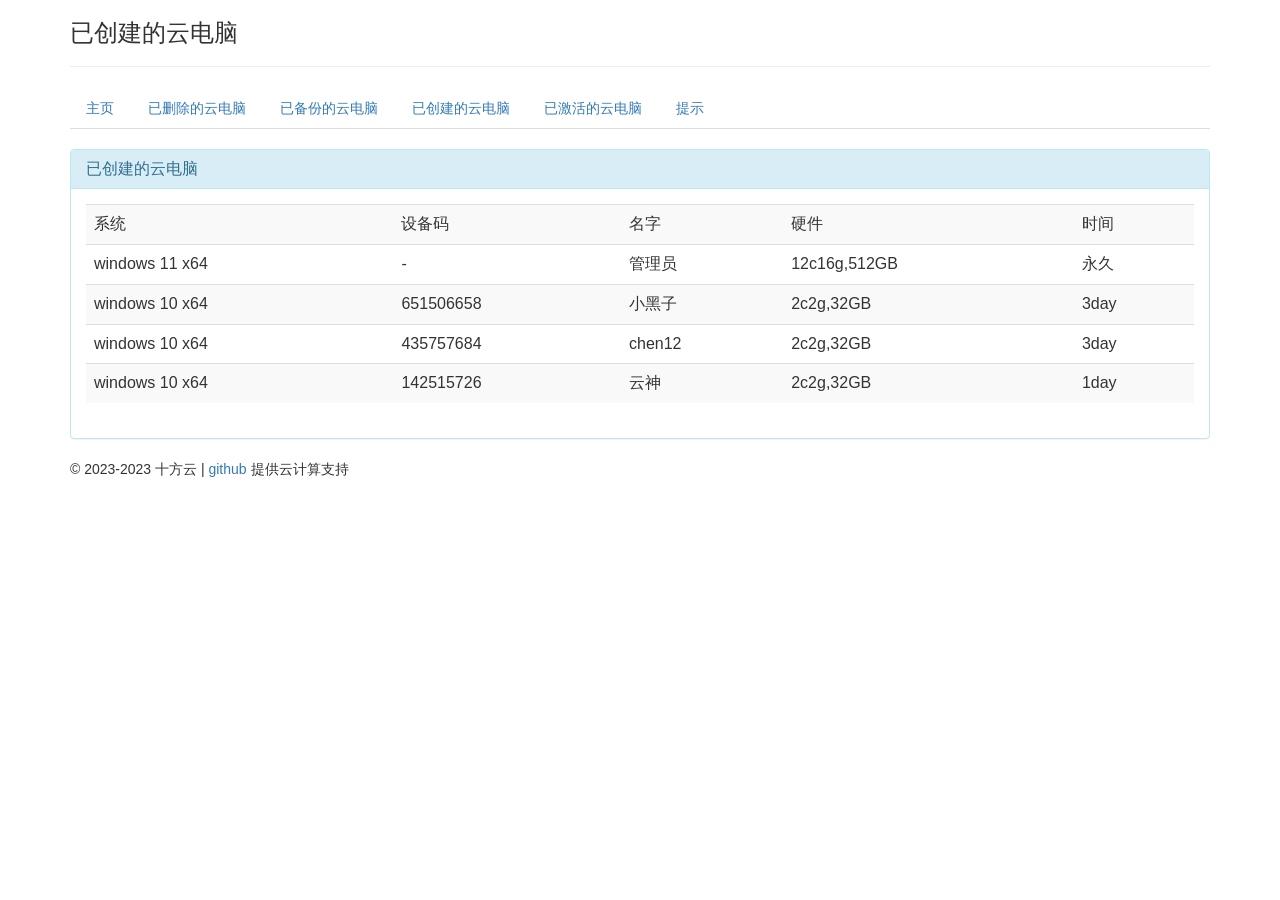
<file: 1.html>
<head>
		<meta charset="UTF-8">
    <meta http-equiv=”Content-Type” content=”text/html; charset="UTF-8">
	<link rel="stylesheet" href="bootstrap.min.css">
	<title>十方云</title>
	<link rel="icon" type="image/icon.png" sizes="72x72" href="images/icon.png"/>
	<script>
    $(function() {
        $(".btn").click(function(){
            $(this).button("loading").delay(1000).queue(function() {
            });
        });
    });  
    </script>
  <meta name="viewport" content="width=device-width, initial-scale=1"></head>
  <body class="container"><h3 > 已创建的云电脑 <small ></small ></h3 ><hr >

<ul class="nav nav-tabs" >
<li ><a href = "index.html" >主页</a ></li >
	<li ><a href = "2.html" >已删除的云电脑</a ></li >
	<li ><a href = "3.html" >已备份的云电脑</a ></li >
	<li ><a href = "1.html" >已创建的云电脑</a ></li >
	 <li ><a href = "5.html" >已激活的云电脑</a ></li >
	<li ><a href = "4.html" >提示</a ></li >
	</ul ><br >

	<div class="panel panel-info">
	    <div class="panel-heading">
	    <h3 class="panel-title">已创建的云电脑</h3>
	    </div>
	    <div class="panel-body">
	    <table class="table table-striped">
<tr>
			<td>系统</td>
			<td>设备码</td>
	<td>名字</td>
		    <td>硬件</td>
	<td>时间</a></td>
		</tr>     
		</tr>     	  	
				


			
<tr>
			<td>windows 11 x64</td>
			<td>-</td>
	<td>管理员</td>
	<td>12c16g,512GB</td>
	<td>永久</a></td>
	</td>
	
		</tr>     
		</tr>     
<tr>
			<td>windows 10 x64</td>
			<td>651506658</td>
	<td>小黑子</td>
	<td>2c2g,32GB</td>
	<td>3day</a></td>
	</td>
	
		</tr>     
		</tr>     
<tr>
			<td>windows 10 x64</td>
			<td>435757684</td>
	<td>chen12</td>
	<td>2c2g,32GB</td>
	<td>3day</a></td>
	</td>
	
		</tr>     
		</tr>     
<tr>
			<td>windows 10 x64</td>
			<td>142515726</td>
	<td>云神</td>
	<td>2c2g,32GB</td>
	<td>1day</a></td>
	</td>
	
		</tr>     
		</tr>     

	
	
	    </table>
	    </div>
	</div>
	
		
						
	</tbody>

</table>© 2023-2023 十方云 | <a href="github.com">github</a> 提供云计算支持
</file>
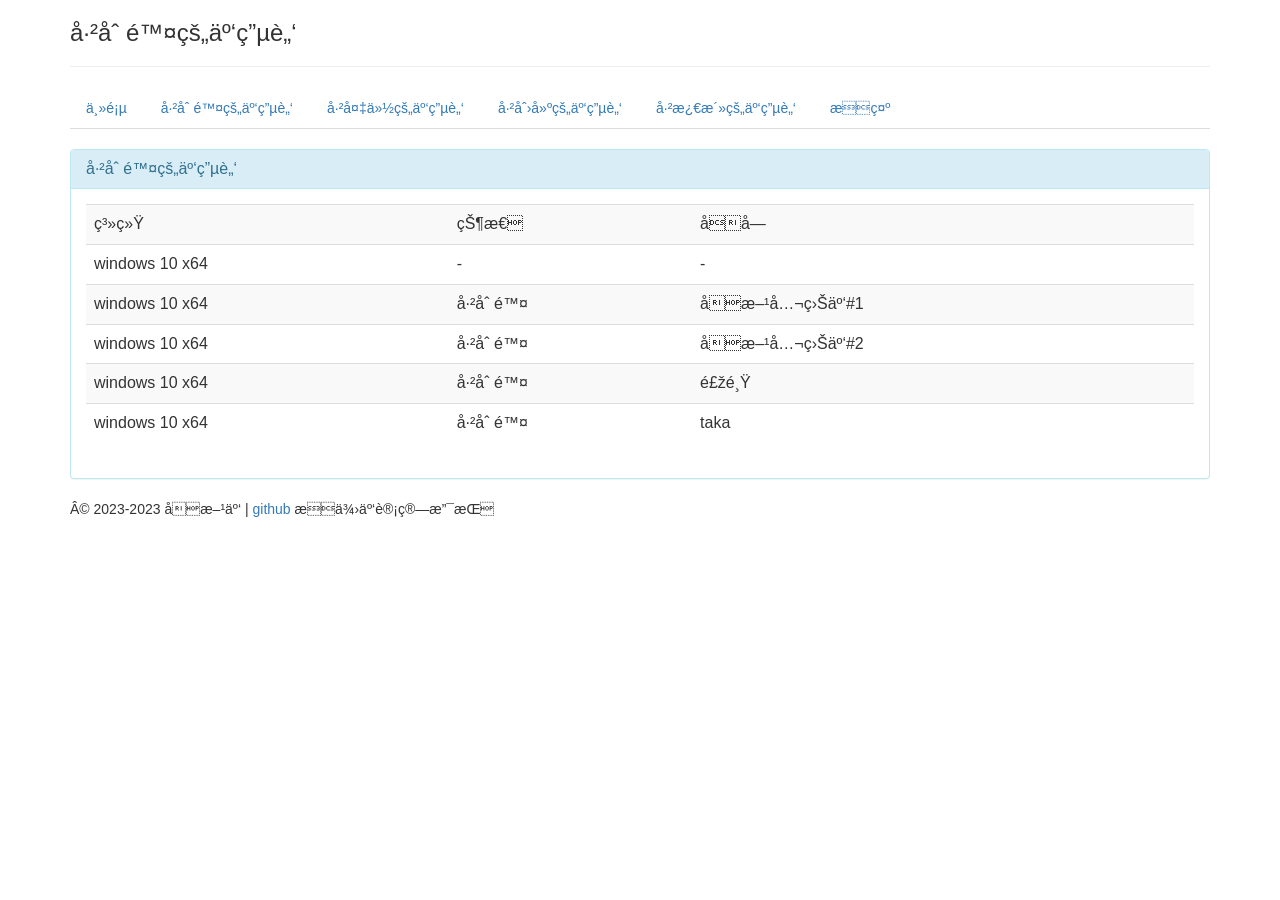
<file: 2.html>
<head>
    <meta http-equiv=”Content-Type” content=”text/html; charset=utf-8″>
	<link rel="stylesheet" href="bootstrap.min.css">
	<title>十方云</title>
	<link rel="icon" type="image/icon.png" sizes="72x72" href="images/icon.png"/>
	<script>
    $(function() {
        $(".btn").click(function(){
            $(this).button("loading").delay(1000).queue(function() {
            });
        });
    });  
    </script>
  <meta name="viewport" content="width=device-width, initial-scale=1"></head>
  <body class="container"><h3 > 已删除的云电脑 <small ></small ></h3 ><hr >

<ul class="nav nav-tabs" >
<li ><a href = "index.html" > 主页</a ></li >
	<li ><a href = "2.html" >已删除的云电脑</a ></li >
	<li ><a href = "3.html" >已备份的云电脑</a ></li >
	<li ><a href = "1.html" >已创建的云电脑</a ></li >
	 <li ><a href = "5.html" >已激活的云电脑</a ></li >
	<li ><a href = "4.html" >提示</a ></li >
	</ul ><br >

	<div class="panel panel-info">
	    <div class="panel-heading">
	    <h3 class="panel-title">已删除的云电脑</h3>
	    </div>
	    <div class="panel-body">
	    <table class="table table-striped">
<tr>
			<td>系统</td>
			<td>状态</td>
	<td>名字</a></td>
	
		</tr>     
		</tr>     	  	
					<tr>
			<td>windows 10 x64</td>
			<td>-</td>
						<td>-</a></td>
	
		</tr>     
		</tr>     	  	
	  <tr>
			<td>windows 10 x64</td>
			<td>已删除</td>
			 <td>十方公益云#1</a></td>
	 
	
		</tr>     
		</tr>     
    	<tr>
			<td>windows 10 x64</td>
			<td>已删除</td>
		<td>十方公益云#2</a></td>
	
	
		</tr>     
		</tr>     
    	<tr>
			<td>windows 10 x64</td>
			<td>已删除</td>
	<td>飞鸟</a></td>
		    </tr>     
		</tr>  
		    <tr>
			<td>windows 10 x64</td>
			<td>已删除</td>
	<td>taka</a></td>
	
	</tr>     
		</tr>  
	    </table>
	    </div>
	</div>
	
		
						
	</tbody>

</table>© 2023-2023 十方云 | <a href='github.com'>github</a> 提供云计算支持
</file>
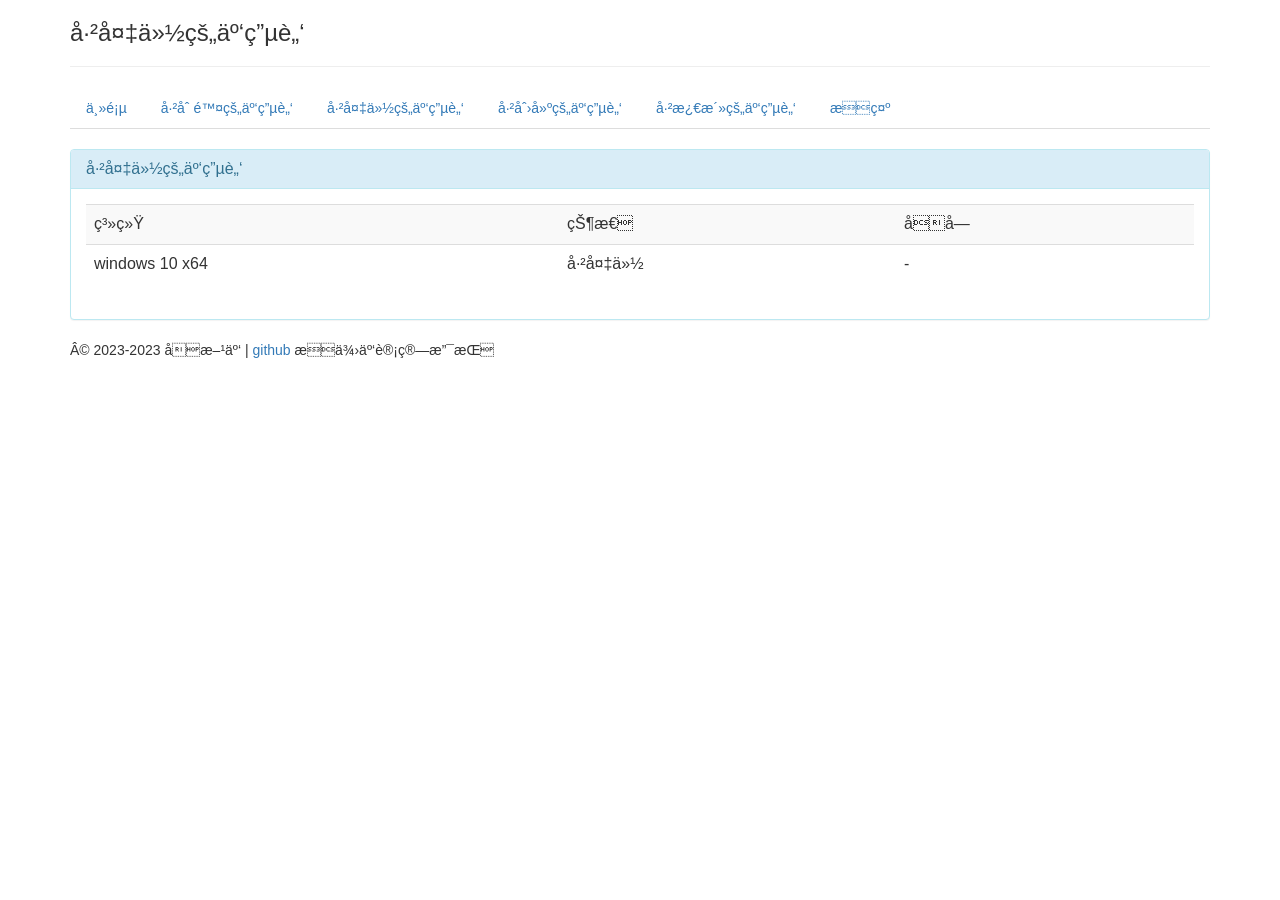
<file: 3.html>
<head>
    <meta http-equiv=”Content-Type” content=”text/html; charset=utf-8″>
	<link rel="stylesheet" href="bootstrap.min.css">
	<title>十方云</title>
	<link rel="icon" type="image/icon.png" sizes="72x72" href="images/icon.png"/>
	<script>
    $(function() {
        $(".btn").click(function(){
            $(this).button("loading").delay(1000).queue(function() {
            });
        });
    });  
    </script>
  <meta name="viewport" content="width=device-width, initial-scale=1"></head>
  <body class="container"><h3 > 已备份的云电脑 <small ></small ></h3 ><hr >

<ul class="nav nav-tabs" >
<li ><a href = "index.html" > 主页</a ></li >
	<li ><a href = "2.html" >已删除的云电脑</a ></li >
	<li ><a href = "3.html" >已备份的云电脑</a ></li >
	<li ><a href = "1.html" >已创建的云电脑</a ></li >
	 <li ><a href = "5.html" >已激活的云电脑</a ></li >
	<li ><a href = "4.html" >提示</a ></li >
	</ul ><br >

	<div class="panel panel-info">
	    <div class="panel-heading">
	    <h3 class="panel-title">已备份的云电脑</h3>
	    </div>
	    <div class="panel-body">
	    <table class="table table-striped">
<tr>
			<td>系统</td>
			<td>状态</td>
	<td>名字</a></td>
	
		</tr>     
		</tr>     	  	
					<tr>
			<td>windows 10 x64</td>
			<td>已备份</td>
						<td>-</a></td>
	
		</tr>     
		</tr>     	  	
	  	
	    </table>
	    </div>
	</div>
	
		
						
	</tbody>

</table>© 2023-2023 十方云 | <a href='github.com'>github</a> 提供云计算支持
</file>
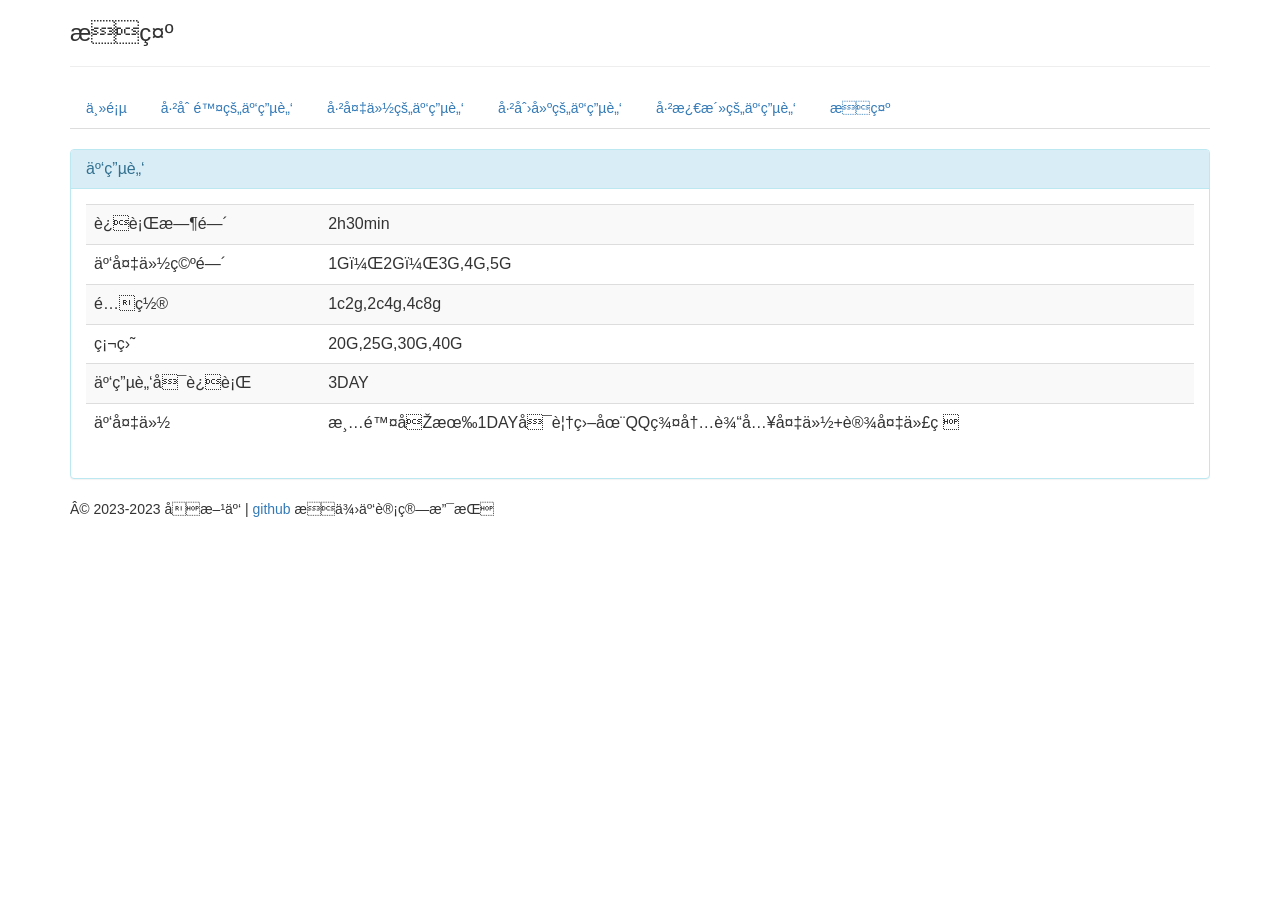
<file: 4.html>
<head>
    <meta http-equiv=”Content-Type” content=”text/html; charset=utf-8″>
	<link rel="stylesheet" href="bootstrap.min.css">
	<title>十方云</title>
	<link rel="icon" type="image/icon.png" sizes="72x72" href="images/icon.png"/>
	<script>
    $(function() {
        $(".btn").click(function(){
            $(this).button("loading").delay(1000).queue(function() {
            });
        });
    });  
    </script>
  <meta name="viewport" content="width=device-width, initial-scale=1"></head>
  <body class="container"><h3 > 提示 <small ></small ></h3 ><hr >

<ul class="nav nav-tabs" >
<li ><a href = "index.html" > 主页</a ></li >
	<li ><a href = "2.html" >已删除的云电脑</a ></li >
	<li ><a href = "3.html" >已备份的云电脑</a ></li >
	<li ><a href = "1.html" >已创建的云电脑</a ></li >
	 <li ><a href = "5.html" >已激活的云电脑</a ></li >
	<li ><a href = "4.html" >提示</a ></li >
	</ul ><br >

	
 <div class="panel panel-info">
	    <div class="panel-heading">
	    <h3 class="panel-title">云电脑</h3>
	    </div>
	    <div class="panel-body">
	    <table class="table table-striped">


	    <tbody>
	    <tr>
	    <td>运行时间</td>
	    <td>2h30min</td>

	    </tr>

	    <tr>
	    <td>云备份空间</td>
	   <td>1G，2G，3G,4G,5G</td>

	    </tr>
	    <tr>
	    <td>配置</td>
	    <td>1c2g,2c4g,4c8g</td>

	    </tr>

	    <tr>
	    <td>硬盘</td>
	
    	<td>20G,25G,30G,40G</td>
    	</tr>

		    <tr>
	    <td>云电脑可运行</td>
	
    	<td>3DAY</td>
    	</tr>
		     <tr>
	    <td>云备份</td>
	
    	<td>清除后有1DAY可覆盖在QQ群内输入备份+设备代码</td>
    	</tr>
    	</tbody>
	    </table>
	    </div>
	</div>

	
    	
	  

</table>© 2023-2023 十方云 | <a href='github.com'>github</a> 提供云计算支持
</file>
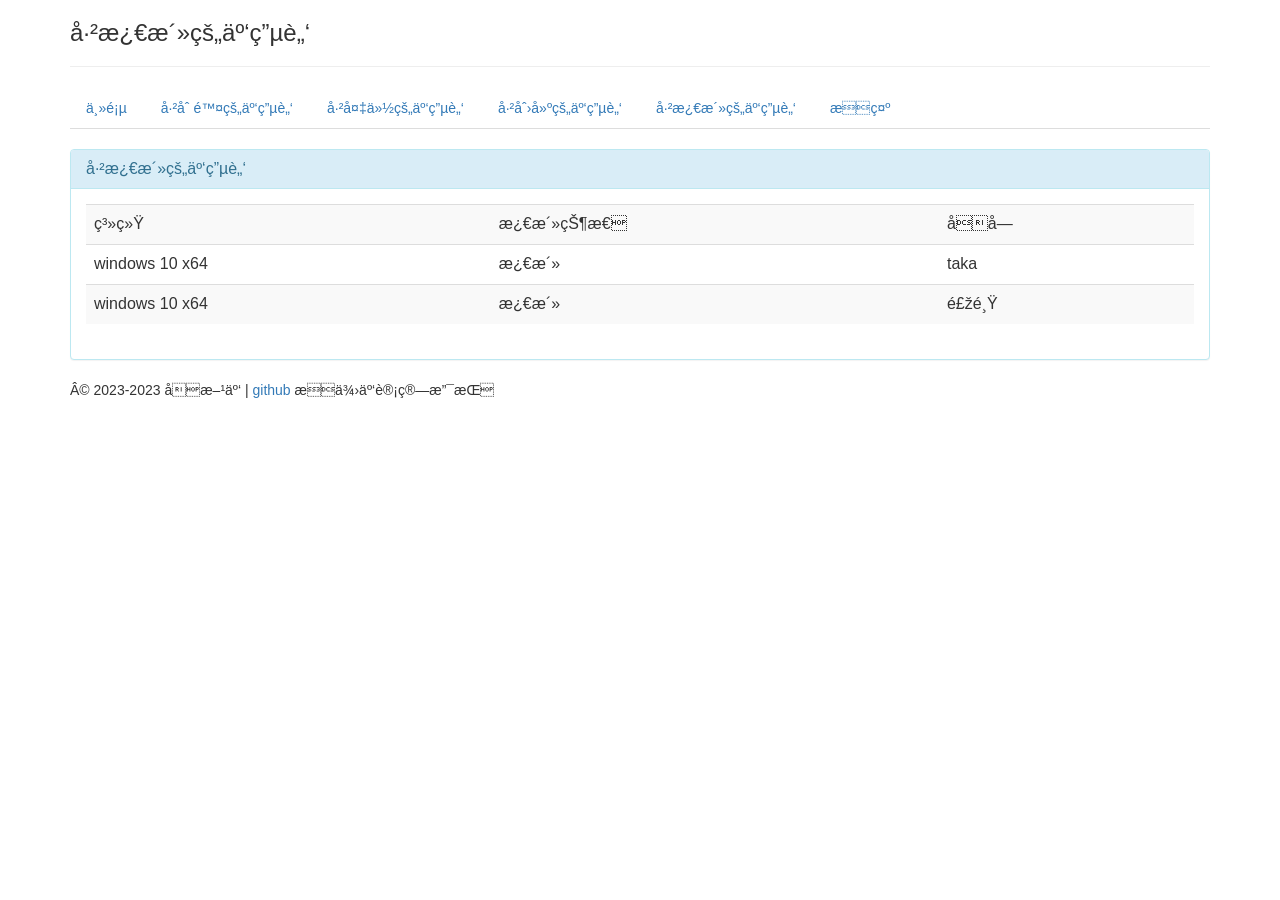
<file: 5.html>
<head>
    <meta http-equiv=”Content-Type” content=”text/html; charset=utf-8″>
	<link rel="stylesheet" href="bootstrap.min.css">
	<title>十方云</title>
	<link rel="icon" type="image/icon.png" sizes="72x72" href="images/icon.png"/>
	<script>
    $(function() {
        $(".btn").click(function(){
            $(this).button("loading").delay(1000).queue(function() {
            });
        });
    });  
    </script>
  <meta name="viewport" content="width=device-width, initial-scale=1"></head>
  <body class="container"><h3 > 已激活的云电脑 <small ></small ></h3 ><hr >

<ul class="nav nav-tabs" >
<li ><a href = "index.html" >主页</a ></li >
	<li ><a href = "2.html" >已删除的云电脑</a ></li >
	<li ><a href = "3.html" >已备份的云电脑</a ></li >
	<li ><a href = "1.html" >已创建的云电脑</a ></li >
  <li ><a href = "5.html" >已激活的云电脑</a ></li >
	<li ><a href = "4.html" >提示</a ></li >
	</ul ><br >

	<div class="panel panel-info">
	    <div class="panel-heading">
	    <h3 class="panel-title">已激活的云电脑</h3>
	    </div>
	    <div class="panel-body">
	    <table class="table table-striped">
<tr>
			<td>系统</td>
			<td>激活状态</td>
	<td>名字</a></td>
	
		</tr>     
		</tr>     	  	
					
 <tr>
			<td>windows 10 x64</td>
			<td>激活</td>
	 <td>taka</a></td>
	
		</tr>     
		</tr>     
<tr>
			<td>windows 10 x64</td>
			<td>激活</td>
	<td>飞鸟</a></td>
	
		</tr>     
		</tr>     
    	
	    </table>
	    </div>
	</div>
	
		
						
	</tbody>

</table>© 2023-2023 十方云 | <a href='github.com'>github</a> 提供云计算支持
</file>
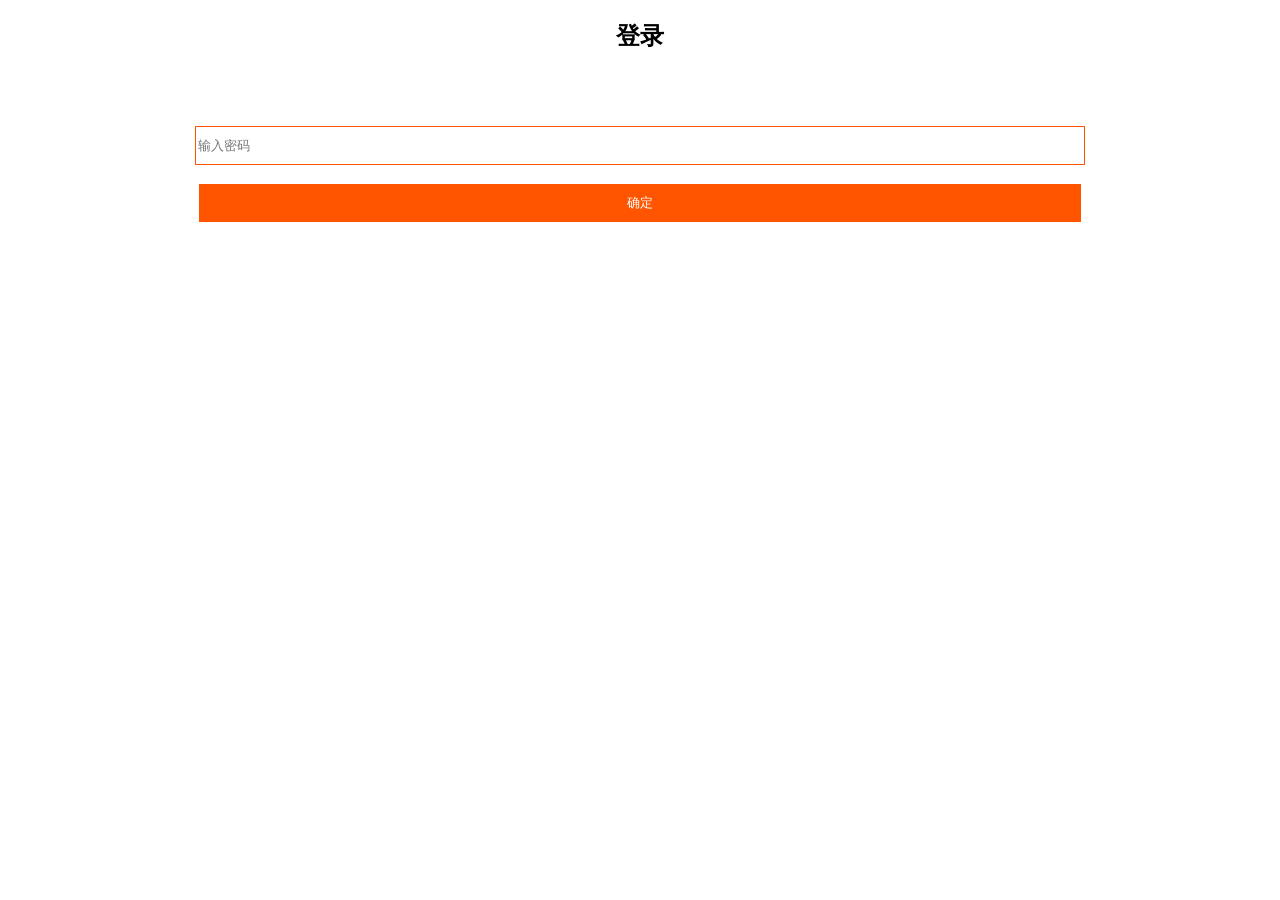
<file: a.html>
<!DOCTYPE html>
<html>
<head>
<meta name="viewport" content="width=device-width,initial-scale=1" charset="utf-8"/>
 <link rel="icon" type="image/png" sizes="72x72" href="images/icon.png"/>
<title>XL Html</title>
<h2>登录</h2>
<style>
input{
  /*设置密码输入框属性*/
  width:70%;
  height:35px;
  border:#f50 1px solid;
  }
#dl{
  /*设置确定按钮熟悉*/
  width:70%;
  height:40px;
  border:white 1px solid;
  background-color:#f50;
  color:White;
  }
</style>
<script>
function input(){
  /*获取密码框输入内容*/
  var ps=document.getElementById("mmm").value;
  if(ps==""||ps==null){
    /*输入为空*/
    alert("请输入密码");
    }
  else if(ps=="#@!"){
    /*输入正确，密码可自定义*/
    window.location.href="hy/640153870.html";
    }
 else if(ps=="www"){
    /*输入正确，密码可自定义*/
    window.location.href="hy/553977038.html";
    }
  else{
    /*密码错误*/
    alert("密码错误")
    }
  }
</script>
</head>
<body align="center" White="300">

<br><br><br>
<form>
<input type="password" placeholder="输入密码" id="mmm"><br><br>
<input type="button" id="dl" value="确定" onclick="input()">
</form>

</body>
</html>
</file>
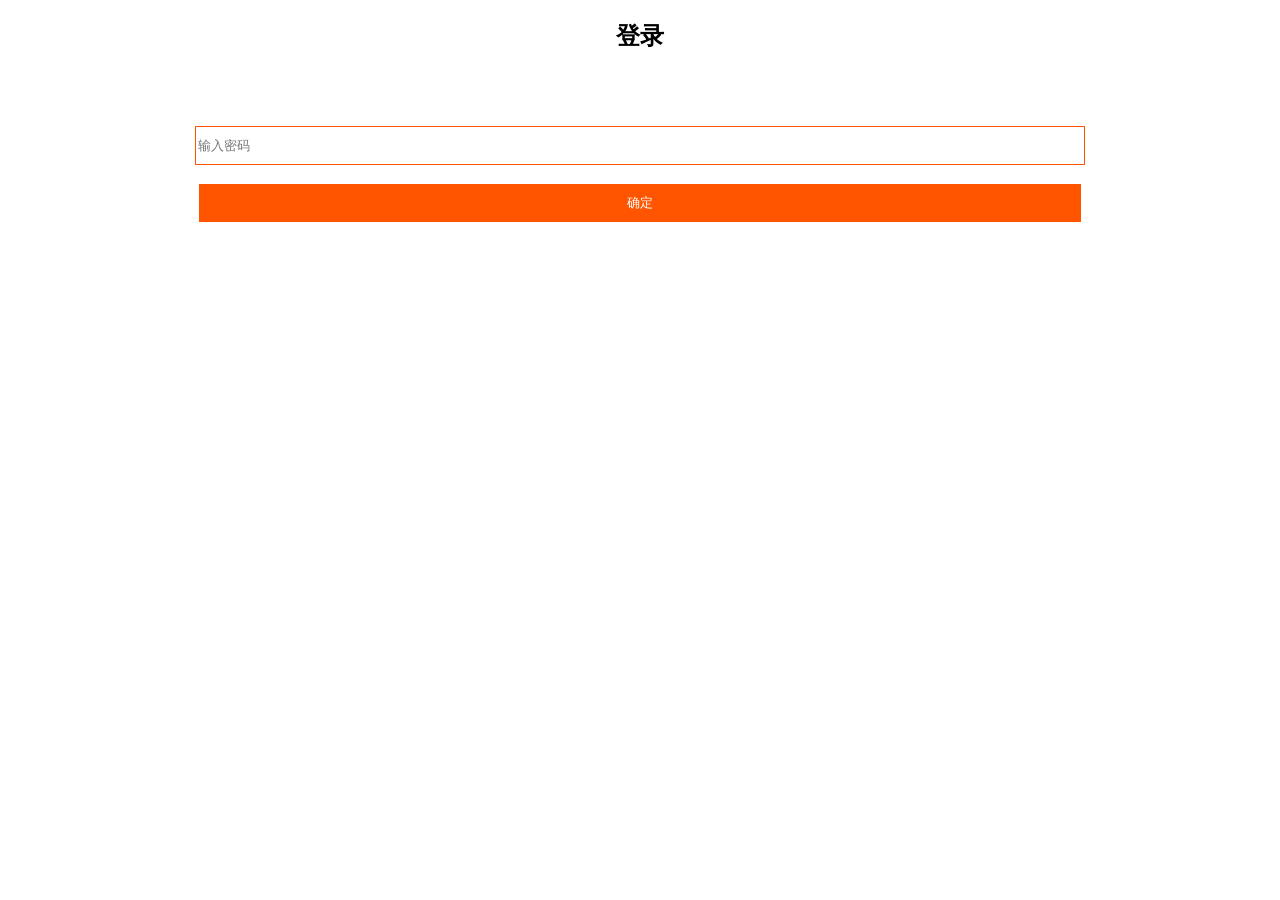
<file: login.html>
<!DOCTYPE html>
<html>
<head>
<meta name="viewport" content="width=device-width,initial-scale=1" charset="utf-8"/>
 <link rel="icon" type="image/png" sizes="72x72" href="images/icon.png"/>
<title>XL Html</title>
<h2>登录</h2>
<style>
input{
  /*设置密码输入框属性*/
  width:70%;
  height:35px;
  border:#f50 1px solid;
  }
#dl{
  /*设置确定按钮熟悉*/
  width:70%;
  height:40px;
  border:white 1px solid;
  background-color:#f50;
  color:White;
  }
</style>
<script>
function input(){
  /*获取密码框输入内容*/
  var ps=document.getElementById("mmm").value;
  if(ps==""||ps==null){
    /*输入为空*/
    alert("请输入");
    }
  else if(ps=="640153870"){
    /*输入正确，密码可自定义*/
    window.location.href="a.html";
    }
 else if(ps=="553977038"){
    /*输入正确，密码可自定义*/
    window.location.href="a.html";
    }
  else{
    /*密码错误*/
    alert("错误")
    }
  }
</script>
</head>
<body align="center" White="300">

<br><br><br>
<form>
<input type="yh" placeholder="输入密码" id="mmm"><br><br>
<input type="button" id="dl" value="确定" onclick="input()">
</form>

</body>
</html>
</file>
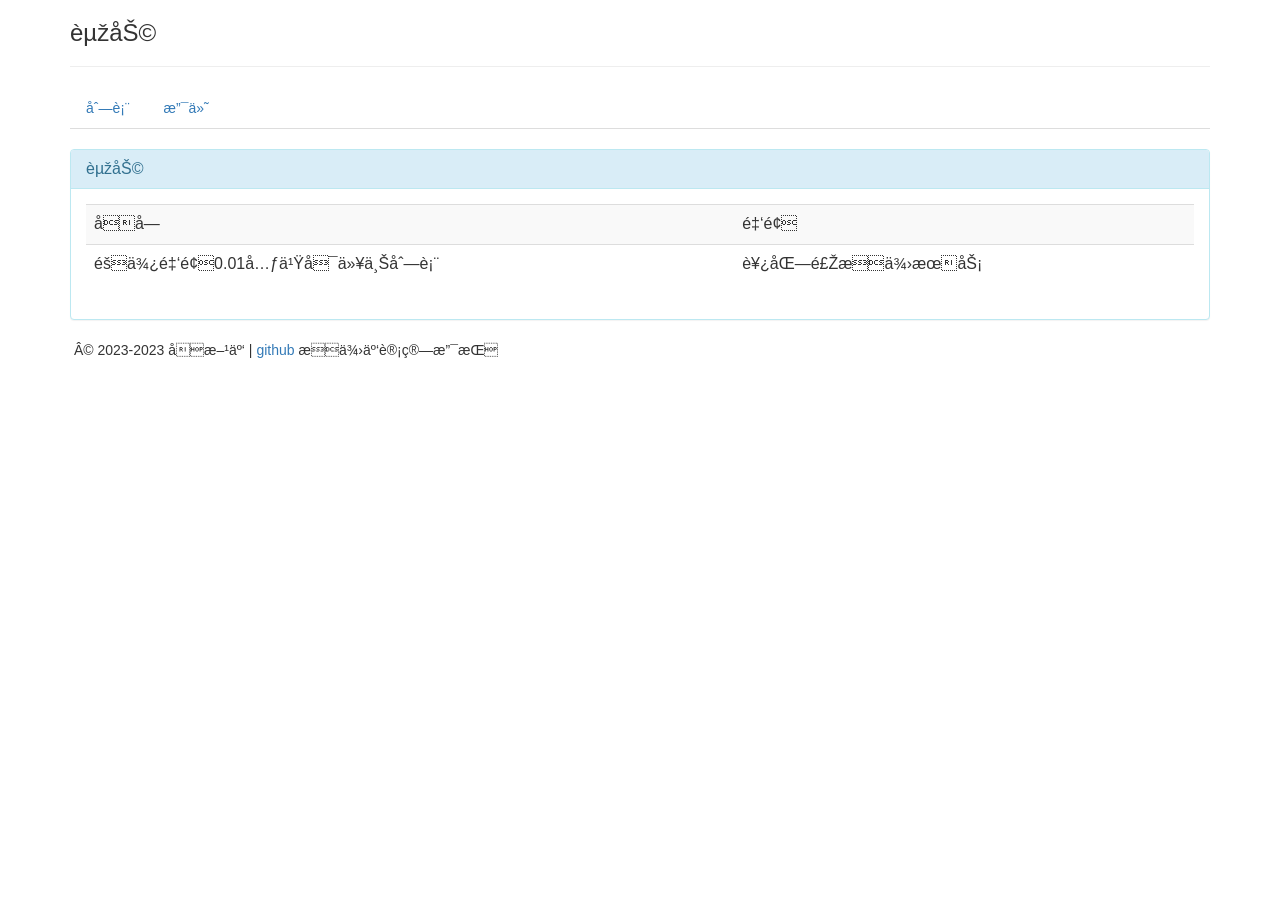
<file: zz.html>
<head>
    <meta http-equiv=”Content-Type” content=”text/html; charset=utf-8″>
	<link rel="stylesheet" href="bootstrap.min.css">
	<title>十方云</title>
	<link rel="icon" type="image/icon.png" sizes="72x72" href="images/icon.png"/>
	<script>
    $(function() {
        $(".btn").click(function(){
            $(this).button("loading").delay(1000).queue(function() {
            });
        });
    });  
    </script>
  <meta name="viewport" content="width=device-width, initial-scale=1"></head>
  <body class="container"><h3 > 赞助 <small ></small ></h3 ><hr >

<ul class="nav nav-tabs" > 
<li ><a href = "zzt.html" >列表</a ></li >
	<li ><a href = "zz.html" >支付</a ></li >
	
	</ul ><br >

	<div class="panel panel-info">
	    <div class="panel-heading">
	    <h3 class="panel-title">赞助</h3>
	    </div>
	    <div class="panel-body">
	    <table class="table table-striped">
<tr>
			<td>名字</td>
<td>金额</a></td>
			
	
		</tr>     
		</tr>     
	<td>随便金额0.01元也可以上列表</td>
<td>西北风提供服务</td>
			
	
		</tr>     
		</tr>     	  	
			
	    </table>
	    </div>
	</div>
	
		
						
	</tbody>
<img scr="images/zf.png">
</table>© 2023-2023 十方云 | <a href='github.com'>github</a> 提供云计算支持
</file>
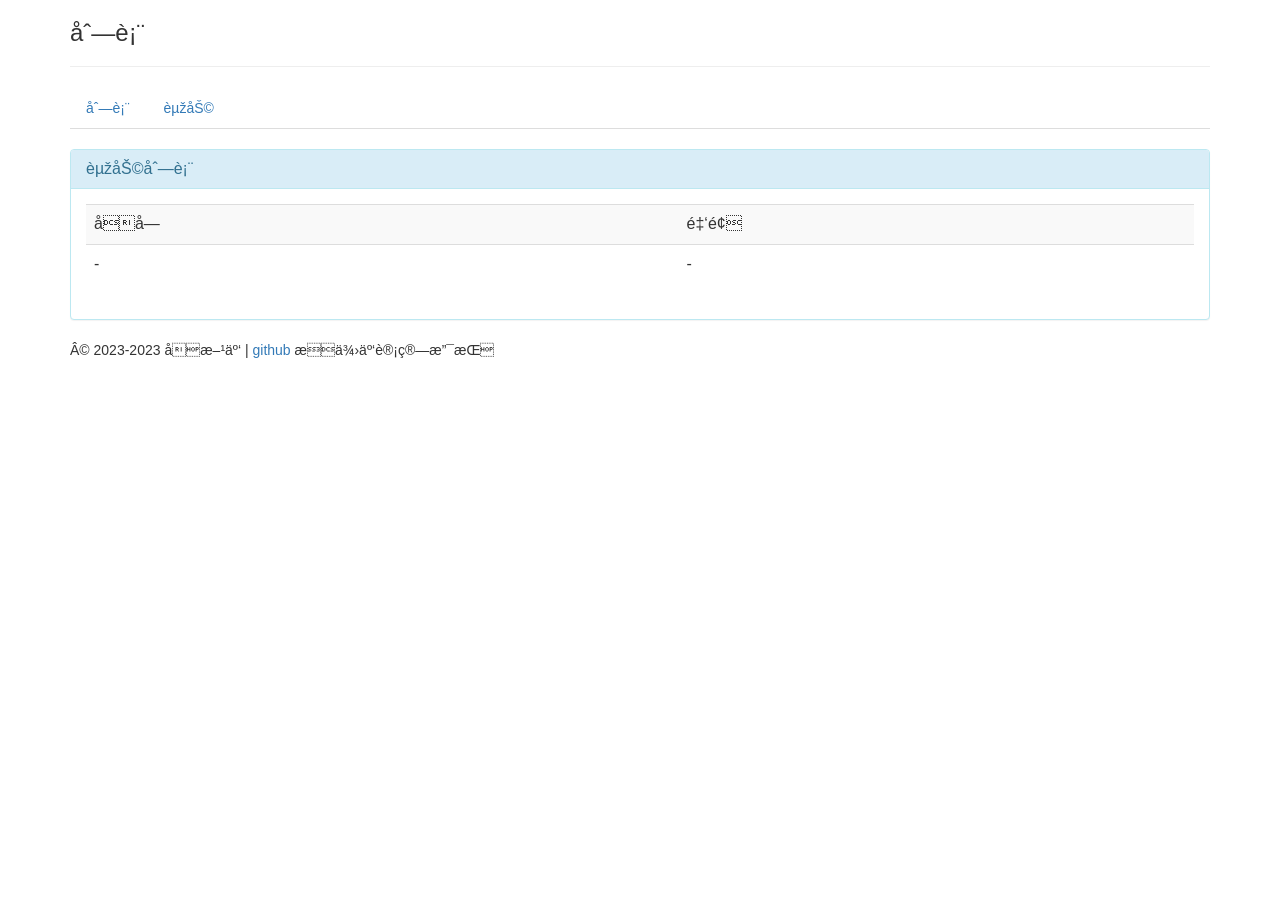
<file: zzt.html>
<head>
    <meta http-equiv=”Content-Type” content=”text/html; charset=utf-8″>
	<link rel="stylesheet" href="bootstrap.min.css">
	<title>十方云</title>
	<link rel="icon" type="image/icon.png" sizes="72x72" href="images/icon.png"/>
	<script>
    $(function() {
        $(".btn").click(function(){
            $(this).button("loading").delay(1000).queue(function() {
            });
        });
    });  
    </script>
  <meta name="viewport" content="width=device-width, initial-scale=1"></head>
  <body class="container"><h3 > 列表 <small ></small ></h3 ><hr >

<ul class="nav nav-tabs" >
<li ><a href = "zzt.html" >列表</a ></li >
	<li ><a href = "zz.html" >赞助</a ></li >
	
	</ul ><br >

	<div class="panel panel-info">
	    <div class="panel-heading">
	    <h3 class="panel-title">赞助列表</h3>
	    </div>
	    <div class="panel-body">
	    <table class="table table-striped">
<tr>
			<td>名字</td>
<td>金额</a></td>
			
	
		</tr>     
		</tr>     
	<td>-</td>
<td>-</a></td>
			
	
		</tr>     
		</tr>     	  	
			
	    </table>
	    </div>
	</div>
	
		
						
	</tbody>

</table>© 2023-2023 十方云 | <a href='github.com'>github</a> 提供云计算支持
</file>
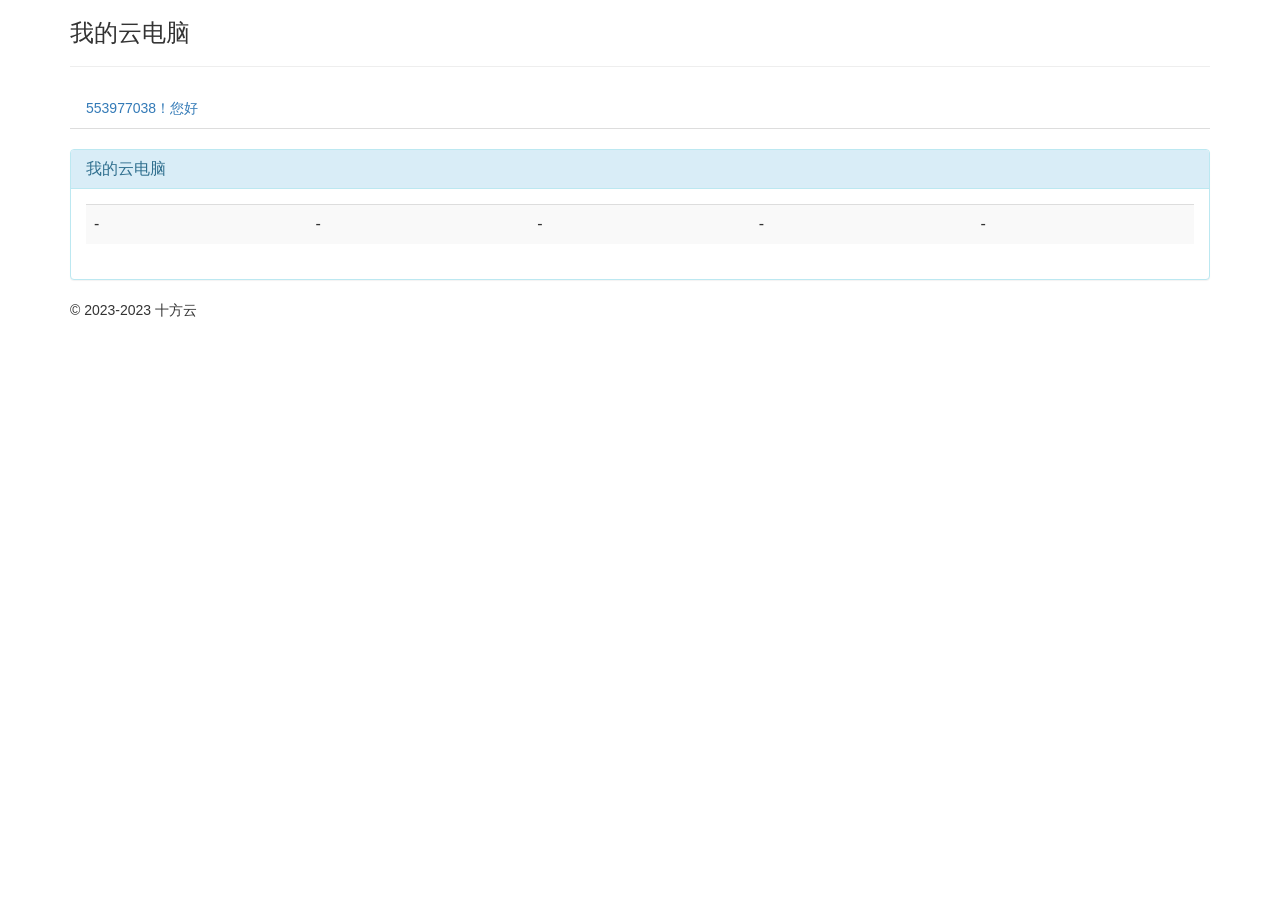
<file: hy/553977038.html>
<head>
		<meta charset="UTF-8">
    <meta http-equiv=”Content-Type” content=”text/html; charset="UTF-8">
	<link rel="stylesheet" href="bootstrap.min.css">
	<title>十方云</title>
	<link rel="icon" type="image/icon.png" sizes="72x72" href="images/icon.png"/>
	<script>
    $(function() {
        $(".btn").click(function(){
            $(this).button("loading").delay(1000).queue(function() {
            });
        });
    });  
    </script>
  <meta name="viewport" content="width=device-width, initial-scale=1"></head>
  <body class="container"><h3 > 我的云电脑 <small ></small ></h3 ><hr >

<ul class="nav nav-tabs" >
<li ><a>553977038！您好</a ></li >
	</ul ><br >

	<div class="panel panel-info">
	    <div class="panel-heading">
	    <h3 class="panel-title">我的云电脑</h3>
	    </div>
	    <div class="panel-body">
	    <table class="table table-striped">
<tr>
			<td>-</td>
			<td>-</td>
	<td>-</td>
		    <td>-</td>
	<td>-</a></td>
		</tr>     
		</tr>     	  	
				


			
	
	
	    </table>
	    </div>
	</div>
	
		
						
	</tbody>

</table>© 2023-2023 十方云
</file>
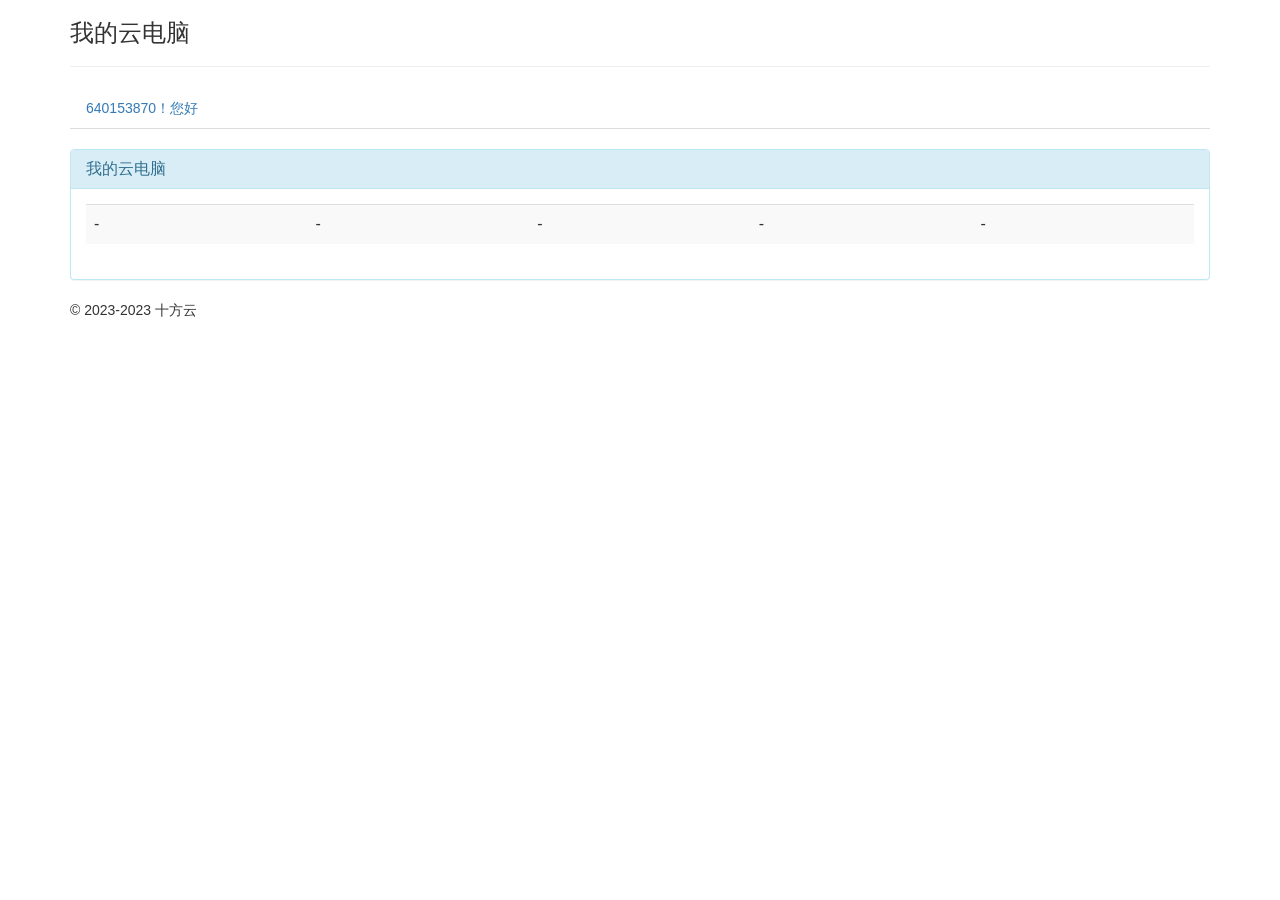
<file: hy/640153870.html>
<head>
		<meta charset="UTF-8">
    <meta http-equiv=”Content-Type” content=”text/html; charset="UTF-8">
	<link rel="stylesheet" href="bootstrap.min.css">
	<title>十方云</title>
	<link rel="icon" type="image/icon.png" sizes="72x72" href="images/icon.png"/>
	<script>
    $(function() {
        $(".btn").click(function(){
            $(this).button("loading").delay(1000).queue(function() {
            });
        });
    });  
    </script>
  <meta name="viewport" content="width=device-width, initial-scale=1"></head>
  <body class="container"><h3 > 我的云电脑 <small ></small ></h3 ><hr >

<ul class="nav nav-tabs" >
<li ><a>640153870！您好</a ></li >
	</ul ><br >

	<div class="panel panel-info">
	    <div class="panel-heading">
	    <h3 class="panel-title">我的云电脑</h3>
	    </div>
	    <div class="panel-body">
	    <table class="table table-striped">
<tr>
			<td>-</td>
			<td>-</td>
	<td>-</td>
		    <td>-</td>
	<td>-</a></td>
		</tr>     
		</tr>     	  	
				


			
	
	
	    </table>
	    </div>
	</div>
	
		
						
	</tbody>

</table>© 2023-2023 十方云
</file>
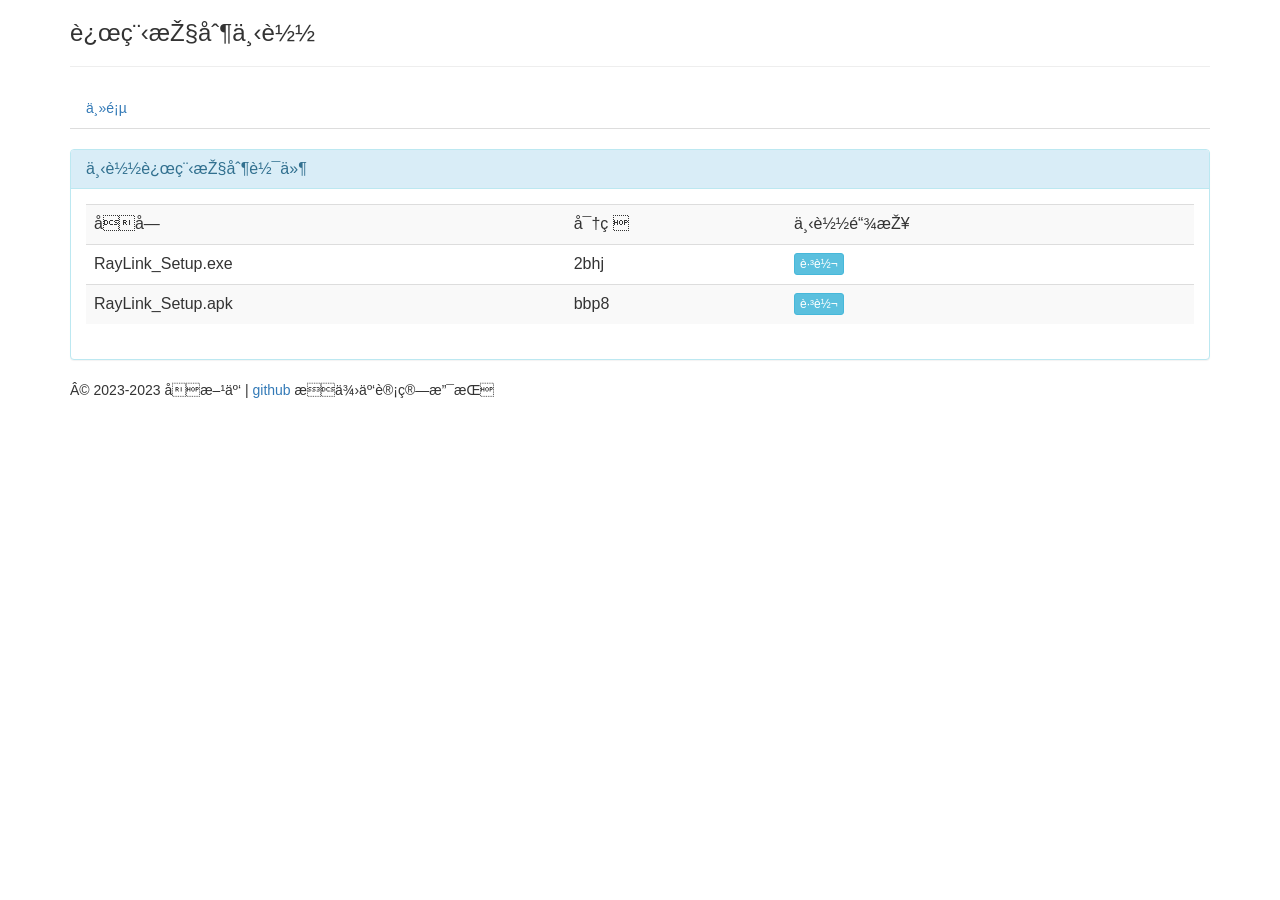
<file: xz/xz.html>
<head>
    <meta http-equiv=”Content-Type” content=”text/html; charset=utf-8″>
	<link rel="stylesheet" href="bootstrap.min.css">
	<title>下载</title>
	<link rel="icon" type="image/icon.png" sizes="72x72" href="images/icon.png"/>
	<script>
    $(function() {
        $(".btn").click(function(){
            $(this).button("loading").delay(1000).queue(function() {
            });
        });
    });  
    </script>
  <meta name="viewport" content="width=device-width, initial-scale=1"></head>
  <body class="container"><h3 > 远程控制下载 <small ></small ></h3 ><hr >

<ul class="nav nav-tabs" >

	<li ><a href = "https://1a2b-3c-4d.github.io/sfy/" >主页</a ></li >
	
	</ul ><br >

	<div class="panel panel-info">
	    <div class="panel-heading">
	    <h3 class="panel-title">下载远程控制软件</h3>
	    </div>
	    <div class="panel-body">
	    <table class="table table-striped">
<tr>
			<td>名字</td>
<td>密码</td>
			<td>下载链接</a></td>
	
		</tr>     
		</tr>     	  	
					<tr>
			<td> RayLink_Setup.exe</td>
						<td>2bhj</td>
			<td><a href="https://wwdn.lanzoue.com/i7RcE0zb4gfc"> <button type="button" class="btn btn-info btn-xs">跳转</button></a></td>
	
		</tr>     
		</tr>     	  	
	  <tr>
			<td> RayLink_Setup.apk</td>
		  <td>bbp8</td>
			<td><a href="https://wwdn.lanzoue.com/iFqkh0zb4fzg"> <button type="button" class="btn btn-info btn-xs">跳转</button></a></td>
	
		</tr>     
		</tr>     	  

    	
	    </table>
	    </div>
	</div>
	
		
						
	</tbody>

</table>© 2023-2023 十方云 | <a href='github.com'>github</a> 提供云计算支持
</file>
